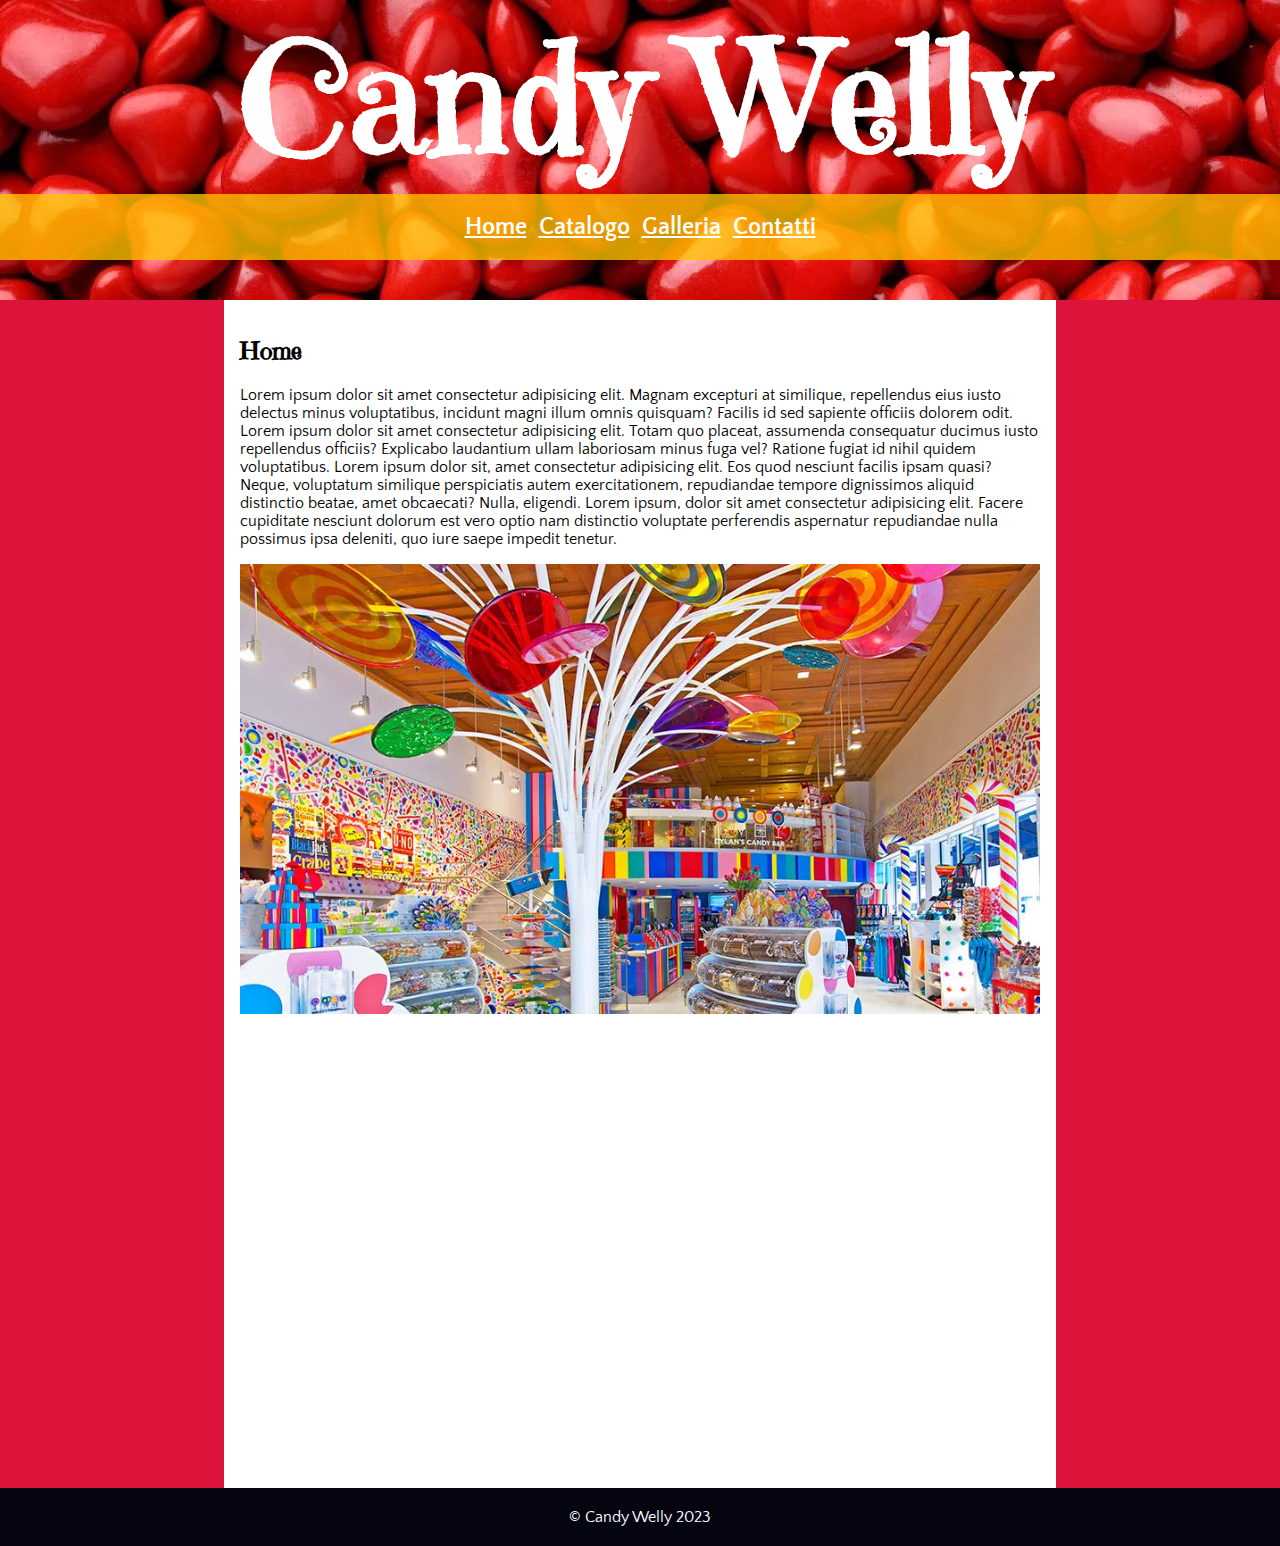
<file: index.html>
<!DOCTYPE html>
<html lang="en">
<head>
    <meta charset="UTF-8">
    <meta name="viewport" content="width=device-width, initial-scale=1.0">
    <title>Document</title>
    <link rel="stylesheet" href="./style.css">
</head>
<body>
    <header>
        <h1>Candy Welly</h1>
        <nav>
            <a class="nav-link" href="./index.html">Home</a>
            <a class="nav-link" href="./catalog.html">Catalogo</a>
            <a class="nav-link" href="./gallery.html">Galleria</a>
            <a class="nav-link" href="./contacts.html">Contatti</a>
        </nav>
    </header>
    <main>
        <h2>Home</h2>
        <p>
            Lorem ipsum dolor sit amet consectetur adipisicing elit. Magnam excepturi at similique, repellendus eius iusto delectus minus voluptatibus, incidunt magni illum omnis quisquam? Facilis id sed sapiente officiis dolorem odit.
            Lorem ipsum dolor sit amet consectetur adipisicing elit. Totam quo placeat, assumenda consequatur ducimus iusto repellendus officiis? Explicabo laudantium ullam laboriosam minus fuga vel? Ratione fugiat id nihil quidem voluptatibus.
            Lorem ipsum dolor sit, amet consectetur adipisicing elit. Eos quod nesciunt facilis ipsam quasi? Neque, voluptatum similique perspiciatis autem exercitationem, repudiandae tempore dignissimos aliquid distinctio beatae, amet obcaecati? Nulla, eligendi.
            Lorem ipsum, dolor sit amet consectetur adipisicing elit. Facere cupiditate nesciunt dolorum est vero optio nam distinctio voluptate perferendis aspernatur repudiandae nulla possimus ipsa deleniti, quo iure saepe impedit tenetur.
        </p>
        <img class="home-img" src="./assets/candy1.webp" alt="candy welly genova">
        <iframe class="home-video" width="560" height="315" src="https://www.youtube.com/embed/Q_XRPa9eMq8" title="YouTube video player" frameborder="0" allow="accelerometer; autoplay; clipboard-write; encrypted-media; gyroscope; picture-in-picture; web-share" allowfullscreen></iframe>
    </main>
    <footer>
        © Candy Welly 2023
    </footer>
</body>
</html>
</file>
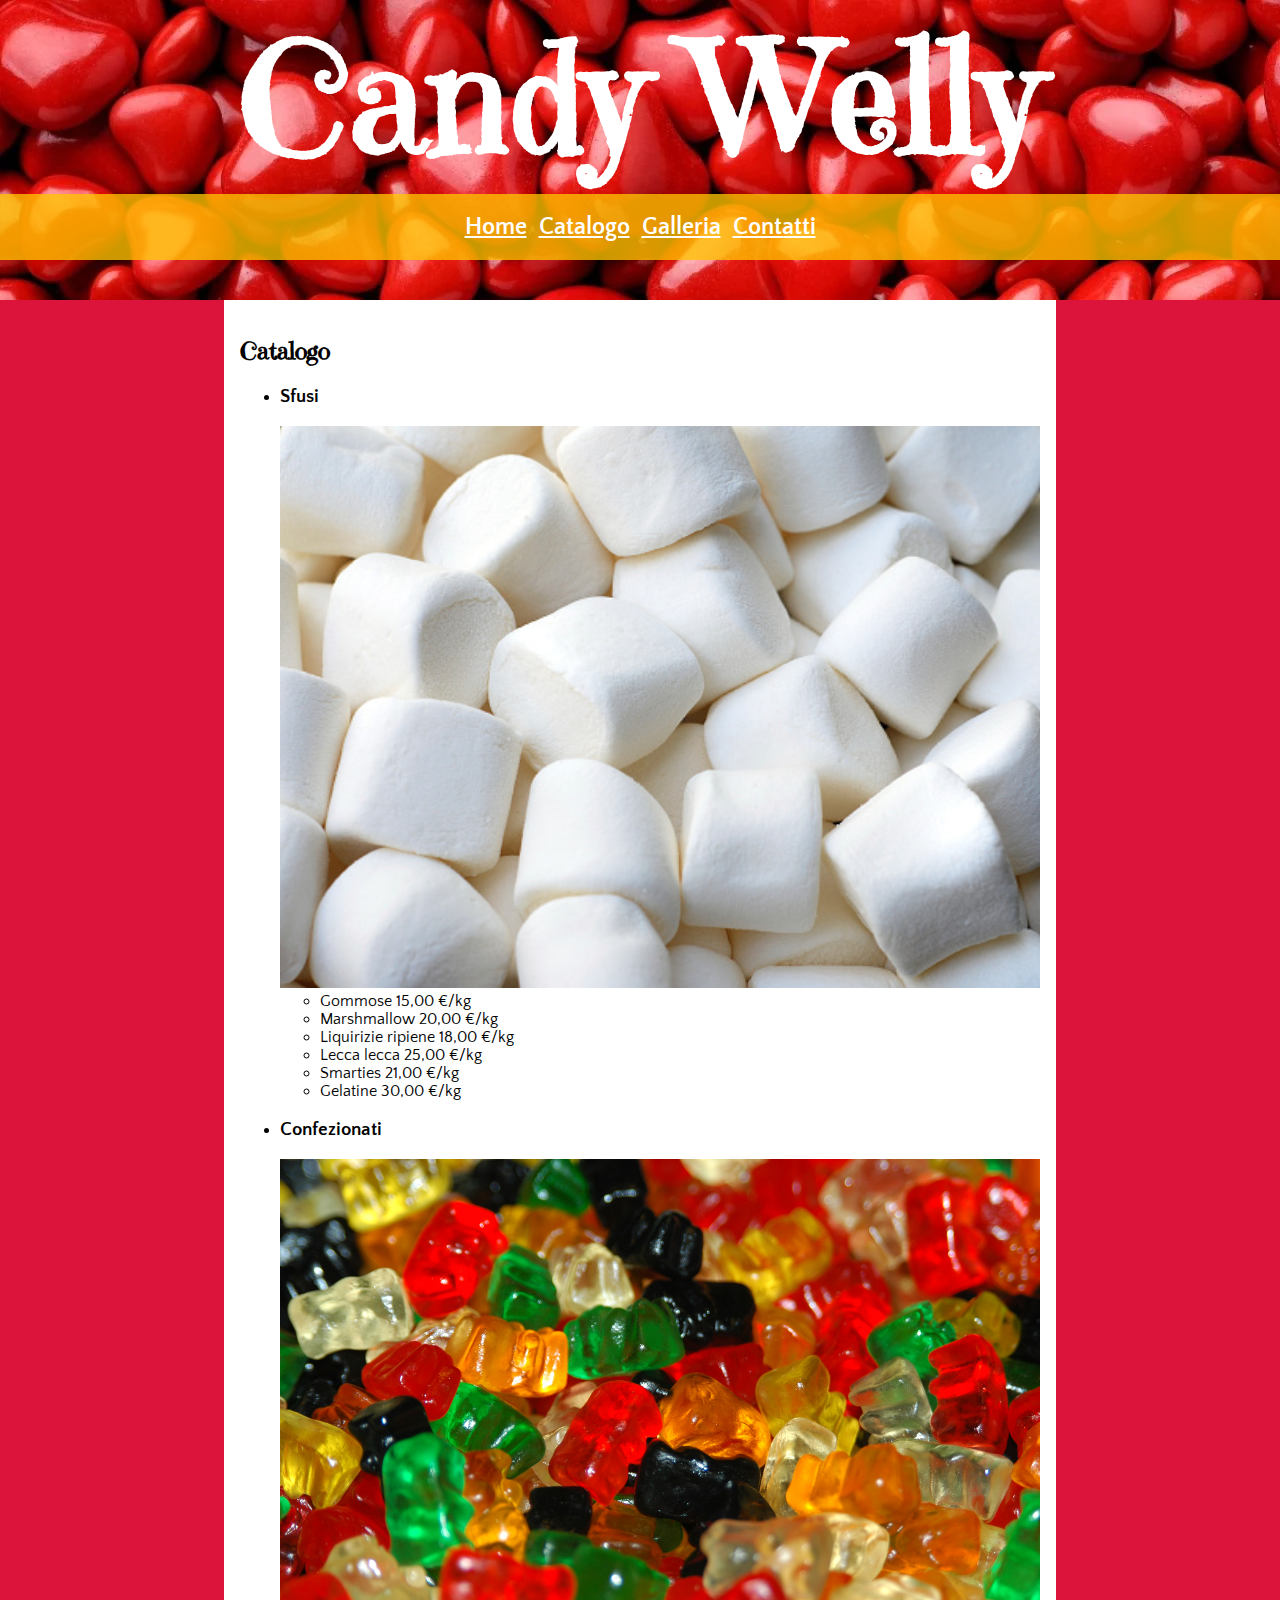
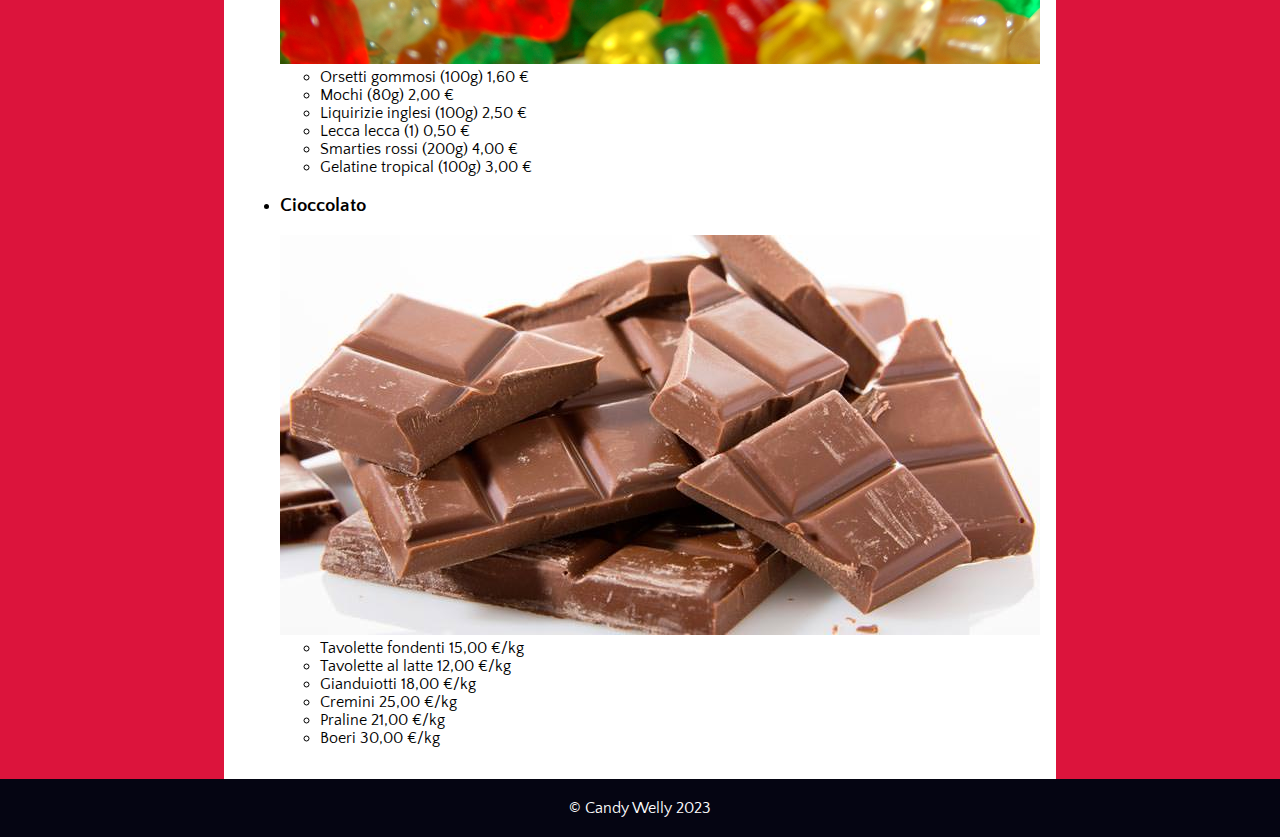
<file: catalog.html>
<!DOCTYPE html>
<html lang="en">
<head>
    <meta charset="UTF-8">
    <meta name="viewport" content="width=device-width, initial-scale=1.0">
    <title>Document</title>
    <link rel="stylesheet" href="./style.css">
</head>
<body>
    <header>
        <h1>Candy Welly</h1>
        <nav>
            <a class="nav-link" href="./index.html">Home</a>
            <a class="nav-link" href="./catalog.html">Catalogo</a>
            <a class="nav-link" href="./gallery.html">Galleria</a>
            <a class="nav-link" href="./contacts.html">Contatti</a>
        </nav>
    </header>
    <main>
        <h2>Catalogo</h2>
        <ul>
            <li>
                <h3>Sfusi</h3>
                <img class="marshmallow" src="./assets/marshmallow.jpg" alt="marshmallow">
                <ul>
                    <li>Gommose 15,00 €/kg</li>
                    <li>Marshmallow 20,00 €/kg</li>
                    <li>Liquirizie ripiene 18,00 €/kg</li>
                    <li>Lecca lecca 25,00 €/kg</li>
                    <li>Smarties 21,00 €/kg</li>
                    <li>Gelatine 30,00 €/kg</li>
                </ul>
            </li>
            <li>
                <h3>Confezionati</h3>
                <img class="orsetto" src="./assets/orsetti-gommosi-haribo.jpeg" alt="orsetti gommosi">
                <ul>
                    <li>Orsetti gommosi (100g) 1,60 €</li>
                    <li>Mochi (80g) 2,00 €</li>
                    <li>Liquirizie inglesi (100g) 2,50 €</li>
                    <li>Lecca lecca (1) 0,50 €</li>
                    <li>Smarties rossi (200g) 4,00 €</li>
                    <li>Gelatine tropical (100g) 3,00 €</li>
                </ul>
            </li>
            <li>
                <h3>Cioccolato</h3>
                <img class="chocolate" src="./assets/cioccolato.jpg" alt="cioccolato">
                <ul>
                    <li>Tavolette fondenti 15,00 €/kg</li>
                    <li>Tavolette al latte 12,00 €/kg</li>
                    <li>Gianduiotti 18,00 €/kg</li>
                    <li>Cremini 25,00 €/kg</li>
                    <li>Praline 21,00 €/kg</li>
                    <li>Boeri 30,00 €/kg</li>
                </ul>
            </li>
        </ul>
    </main>
    <footer>
        © Candy Welly 2023
    </footer>
</body>
</html>
</file>
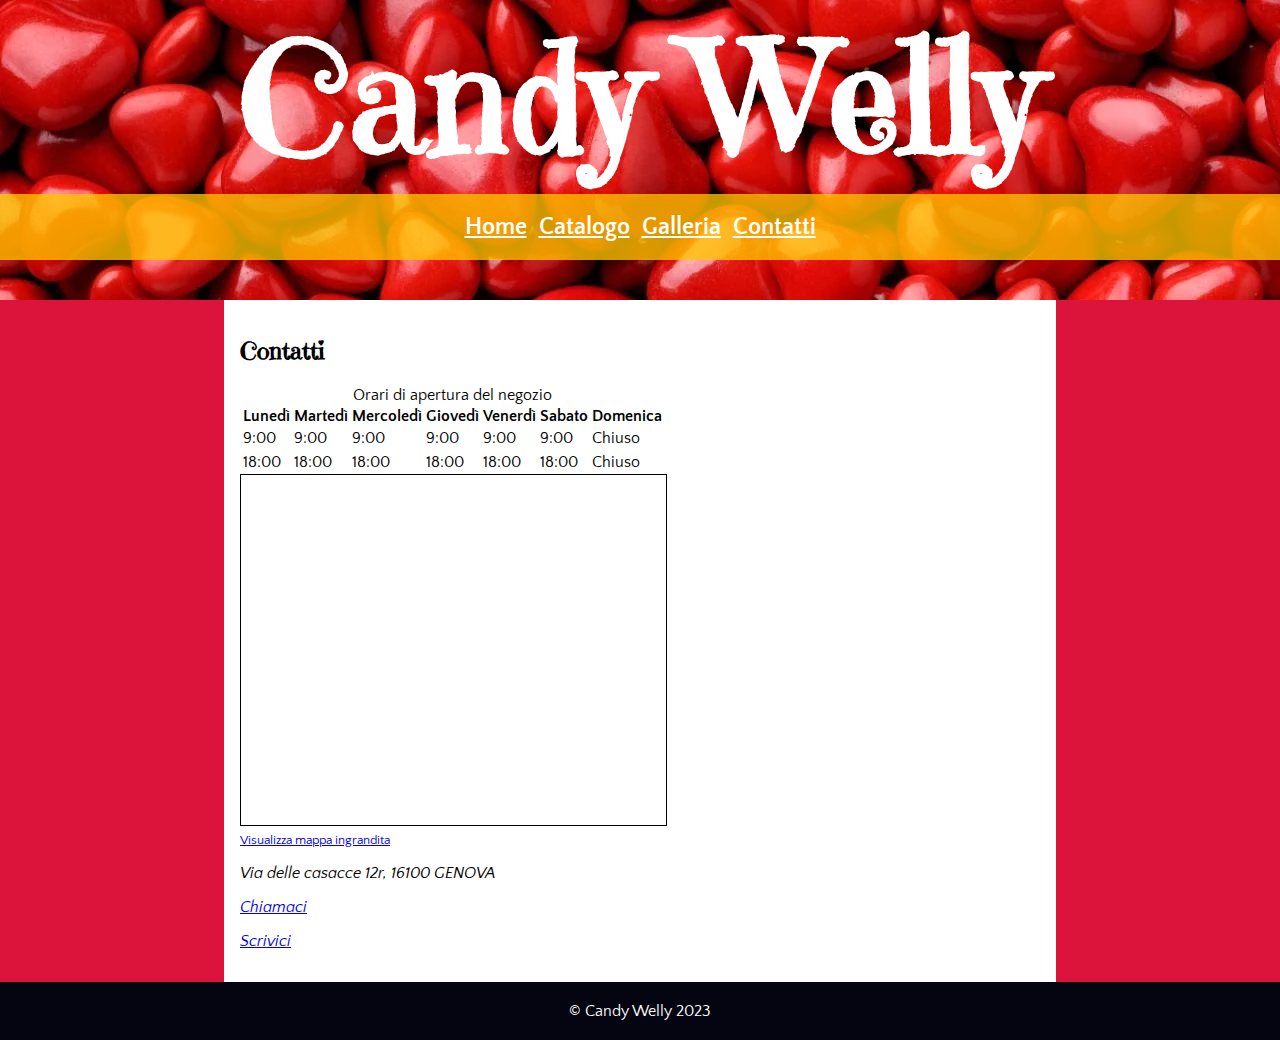
<file: contacts.html>
<!DOCTYPE html>
<html lang="en">
<head>
    <meta charset="UTF-8">
    <meta name="viewport" content="width=device-width, initial-scale=1.0">
    <title>Document</title>
    <link rel="stylesheet" href="./style.css">
</head>
<body>
    <header>
        <h1>Candy Welly</h1>
        <nav>
            <a class="nav-link" href="./index.html">Home</a>
            <a class="nav-link" href="./catalog.html">Catalogo</a>
            <a class="nav-link" href="./gallery.html">Galleria</a>
            <a class="nav-link" href="./contacts.html">Contatti</a>
        </nav>
    </header>
    <main>
        <h2>Contatti</h2>
        <table>
            <caption>Orari di apertura del negozio</caption>
            <thead>
                <th>Lunedì</th>
                <th>Martedì</th>
                <th>Mercoledì</th>
                <th>Giovedì</th>
                <th>Venerdì</th>
                <th>Sabato</th>
                <th>Domenica</th>
            </thead>
            <tbody>
                <td>9:00</td>
                <td>9:00</td>
                <td>9:00</td>
                <td>9:00</td>
                <td>9:00</td>
                <td>9:00</td>
                <td>Chiuso</td>
                <tr>

                </tr>
                <td>18:00</td>
                <td>18:00</td>
                <td>18:00</td>
                <td>18:00</td>
                <td>18:00</td>
                <td>18:00</td>
                <td>Chiuso</td>
            </tbody>
        </table>
        <iframe width="425" height="350" frameborder="0" scrolling="no" marginheight="0" marginwidth="0" src="https://www.openstreetmap.org/export/embed.html?bbox=8.816871643066408%2C44.35073661589566%2C9.043464660644533%2C44.46012785818024&amp;layer=mapnik&amp;marker=44.40545780750206%2C8.930168151855469" style="border: 1px solid black"></iframe><br/><small><a href="https://www.openstreetmap.org/?mlat=44.4055&amp;mlon=8.9302#map=13/44.4055/8.9302">Visualizza mappa ingrandita</a></small>
        <address>
            <p>Via delle casacce 12r, 16100 GENOVA</p>
            <p><a href="tel:0102398067">Chiamaci</a></p>
            <p><a href="mailto:welly@gmail.com">Scrivici</a></p>
        </address>
    </main>
    <footer>
        © Candy Welly 2023
    </footer>
</body>
</html>
</file>
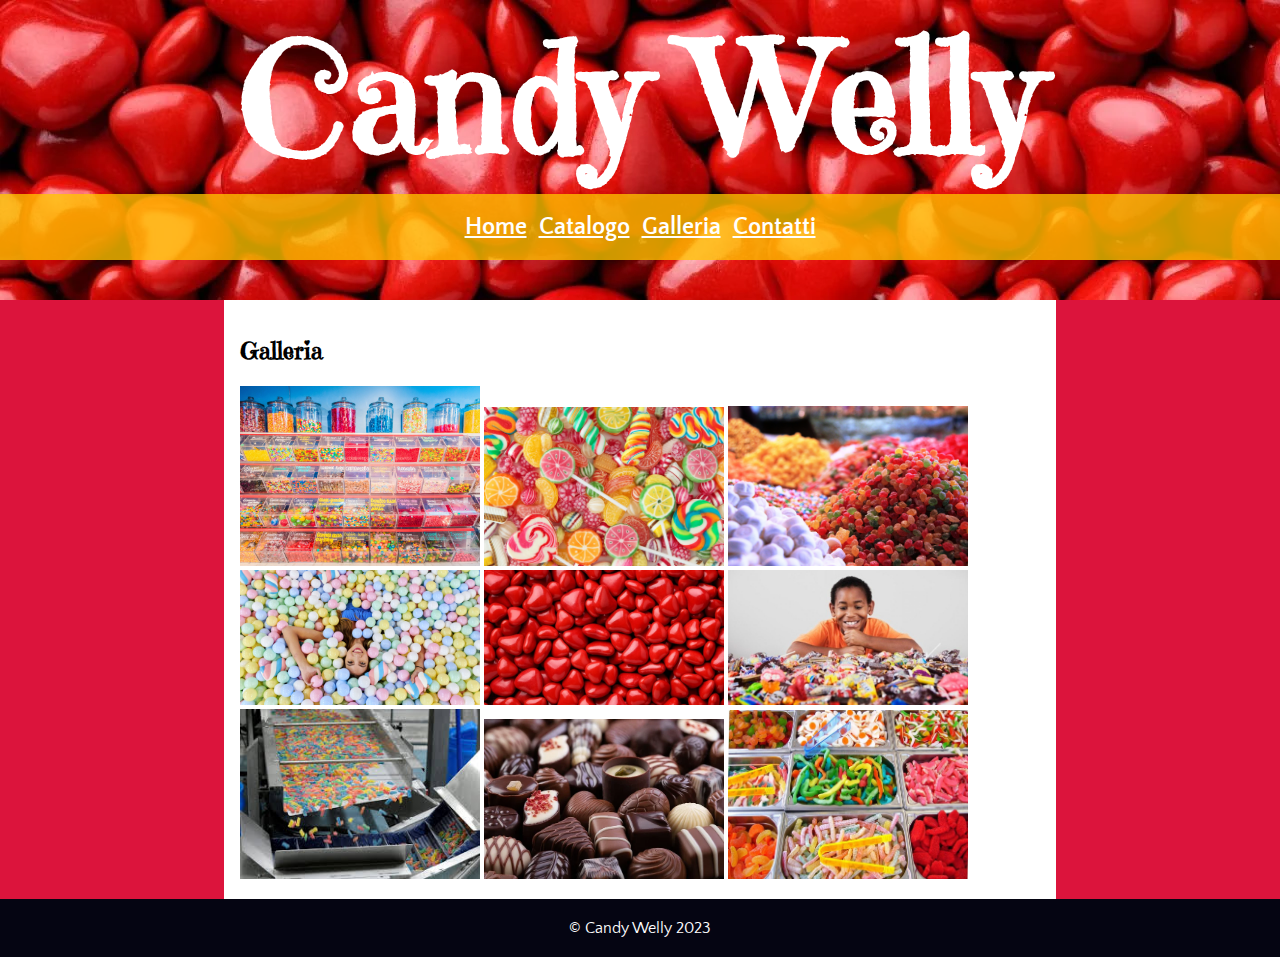
<file: gallery.html>
<!DOCTYPE html>
<html lang="en">
<head>
    <meta charset="UTF-8">
    <meta name="viewport" content="width=device-width, initial-scale=1.0">
    <title>Document</title>
    <link rel="stylesheet" href="./style.css">
</head>
<body>
    <header>
        <h1>Candy Welly</h1>
        <nav>
            <a class="nav-link" href="./index.html">Home</a>
            <a class="nav-link" href="./catalog.html">Catalogo</a>
            <a class="nav-link" href="./gallery.html">Galleria</a>
            <a class="nav-link" href="./contacts.html">Contatti</a>
        </nav>
    </header>
    <main>
        <h2>Galleria</h2>
        <div>
            <img class="gallery-img" src="./assets/candy2.jpg" alt="candy welly">
            <img class="gallery-img" src="./assets/candy3.jpg" alt="candy welly">
            <img class="gallery-img" src="./assets/candy4.jpg" alt="candy welly">
            <img class="gallery-img" src="./assets/candy5.jpg" alt="candy welly">
            <img class="gallery-img" src="./assets/candy6.webp" alt="candy welly">
            <img class="gallery-img" src="./assets/candy7.jpg" alt="candy welly">
            <img class="gallery-img" src="./assets/candy8.jpg" alt="candy welly">
            <img class="gallery-img" src="./assets/candy9.webp" alt="candy welly">
            <img class="gallery-img" src="./assets/candy10.jpg" alt="candy welly">
        </div>
    </main>
    <footer>
        © Candy Welly 2023
    </footer>
</body>
</html>
</file>
<file: style.css>
@import url('https://fonts.googleapis.com/css2?family=Emilys+Candy&family=Quattrocento+Sans:ital@0;1&display=swap');

body{
    background-color: crimson;
    margin: 0px;
    font-family: 'Quattrocento Sans', sans-serif;
}

h1, h2{
    font-family: 'Emilys Candy', cursive;
}

.gallery-img{
    width: 30%;
}

main{
    width: 800px;
    margin: auto;
    background-color: white;
    padding: 16px;
}

.home-img{
    width: 100%;
}

.home-video{
    width: 800px;
    height: 450px;
}

footer{
    background-color: #050512;
    color: white;
    padding: 20px;
    text-align: center;
}

header{
    background-image: url("./assets/candy6.webp");
    background-repeat: no-repeat;
    background-size: cover;
    height: 300px;
    color: white;
    text-align: center;
}

h1{
    font-size: 155px;
    margin: 0px;
}

nav{
    background-color: rgba(255, 196, 0, 0.776);
    padding: 20px;
}

.nav-link{
    color: white;
    font-size: x-large;
    font-weight: bold;
    margin: 0px 4px;
}

.orsetto, .chocolate, .marshmallow{
    width: 100%;
}
</file>
